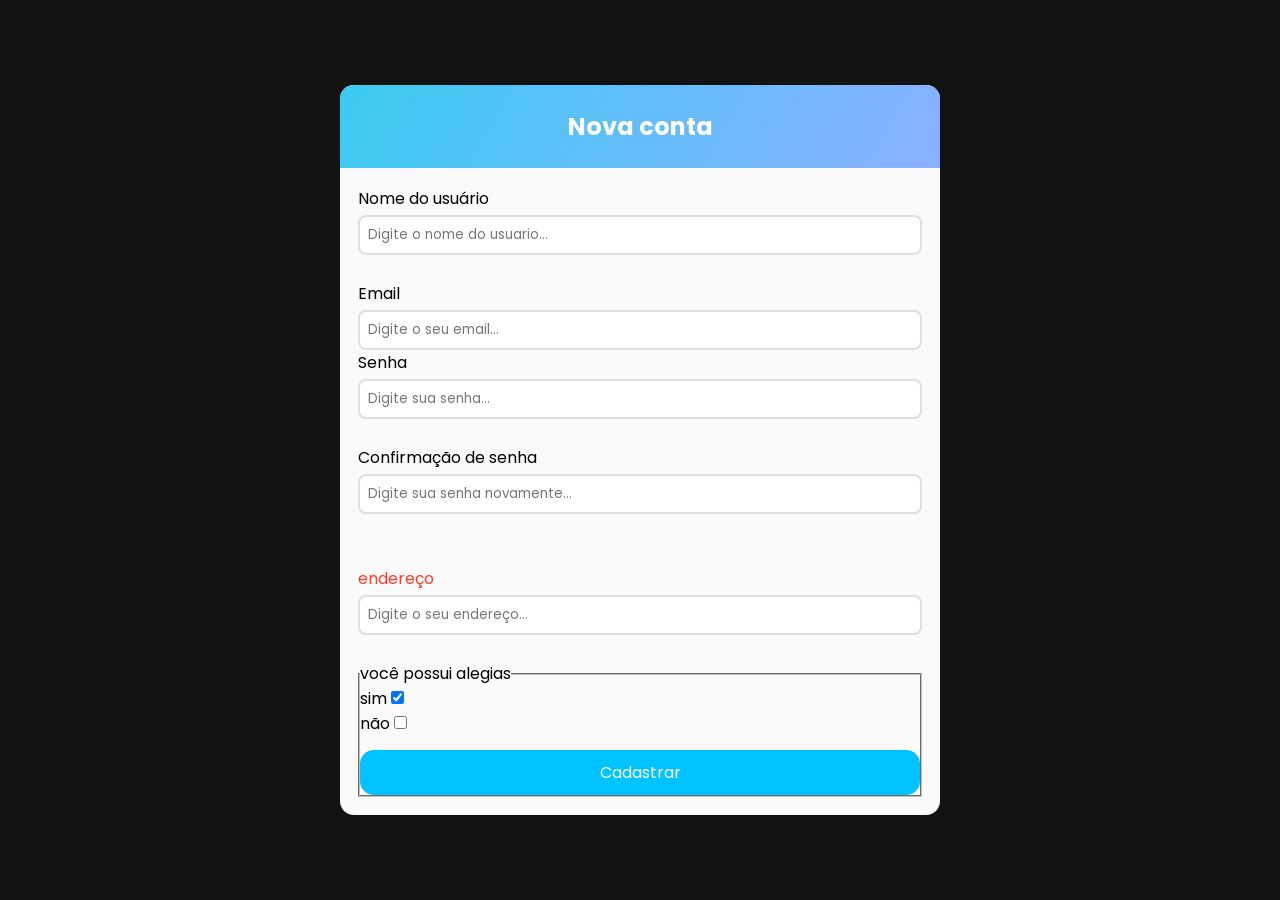
<file: javaScript(temporario)/Site-Chellenge-Plataforma-Website/javaScript(temporario)/index.html>
<!DOCTYPE html>
<html lang="en">
<head>
  <meta charset="UTF-8">
  <meta http-equiv="X-UA-Compatible" content="IE=edge">
  <meta name="viewport" content="width=device-width, initial-scale=1.0">

  <link rel="preconnect" href="https://fonts.googleapis.com">
  <link rel="preconnect" href="https://fonts.gstatic.com" crossorigin>
  <link href="https://fonts.googleapis.com/css2?family=Poppins:wght@400;500;700&display=swap" rel="stylesheet">

  <link rel="stylesheet" href="./style.css"  />

  <title>Novo usuario - Sujeito Programador</title>
</head>
<body>

  <div class="container">
    <section class="header">
      <h2>Nova conta</h2>
    </section>

    <form id="form" class="form">
      <div class="form-content">
        <label for="username">Nome do usuário</label>
        <input
          type="text"
          id="username"
          placeholder="Digite o nome do usuario..."
        />
        <a>Aqui vai a mensagem de erro....</a>
      </div>

      <div class="form-content">
        <label for="email">Email</label>
        <input
          type="email"
          id="email"
          placeholder="Digite o seu email..."
        />
        <a>Aqui vai a mensagem de erro....</a>

      <div class="form-content endereço">
        <label for="password">Senha</label>
        <input
          type="password"
          id="password"
          placeholder="Digite sua senha..."
        />
        <a>Aqui vai a mensagem de erro....</a>
      </div>

      <div class="form-content">
        <label for="password-confirmation">Confirmação de senha</label>
        <input
          type="password"
          id="password-confirmation"
          placeholder="Digite sua senha novamente..."
        />
        <a>Aqui vai a mensagem de erro....</a>
      </div>
      </div>
      <div class="form-content endereco">
      <label for="email">endereço</label>
      <input
      type="text"
      id="endereço"
      placeholder="Digite o seu endereço..."
    />
    <a>Aqui vai a mensagem de erro....</a>
  </div>
  
        <fieldset>
          <legend>você possui alegias </legend>
          <ul class="box">
            <li>
              <label for="alergias">sim</label>
              
              <input
                type="checkbox"
                id="alergias"
                name="vegetable"
                value="sim"
                checked />
            </li>
            <li>
              <label for="alergias">não</label>
              <input
              type="checkbox"
              id="alergias"
              name="vegetable"
              value="nao"/>
              <checked/>
            </li>
          </ul>
      </li>
  
  
      <button type="submit">Cadastrar</button>

    </form>

  </div>
  

  <script src="./script.js"></script>
</body>
</html>
</file>
<file: javaScript(temporario)/Site-Chellenge-Plataforma-Website/javaScript(temporario)/style.css>
*{
  box-sizing: border-box;
  margin: 0;
  padding: 0;
  font-family: "Poppins", sans-serif;
}

body{
  background: #121212;
  width: 100%;
  min-height: 100vh;
  display: flex;
  justify-content: center;
  align-items: center;
}

.container{
  background-color: #fafafa;
  border-radius: 14px;
  margin: 14px;
  max-width: 600px;
  width: 100%;
  box-sizing: 0 3px 5px rgba(0,0,0, 0.5);
  overflow: hidden;
}

.header{
  background: linear-gradient(120deg, #3acbf0 0%, #8bb0ff 100%);
  padding: 24px;
  text-align: center;
  color: #FFF;
}

.form{
  padding: 18px;
}

.form-content{
  margin-bottom: 8px;
  padding-bottom: 18px;
  position: relative;
}

.form-content label{
  display: inline-block;
  margin-bottom: 4px;
}

.form-content input{
  display: block;
  width: 100%;
  border-radius: 8px;
  padding: 8px;
  border: 2px solid #dfdfdf;
}

.form-content a{
  position: absolute;
  bottom: -8px;
  left: 0;
  visibility: hidden;
}

.form button{
  background-color: #00c3ff;
  color: #FFF;
  width: 100%;
  border-radius: 14px;
  padding: 10px;
  border: 0;
  font-size: 16px;
  cursor: pointer;
  margin-top: 14px;
}

.form-content.error input{
  border-color: #ff3b25;
}

.form-content.error a{
  color: #ff3b25;
  visibility: visible;
}
.endereco{
  color: #ff3b25;
  padding: -500
}
.box{
  list-style: none;
  text-decoration: none;
}
</file>
